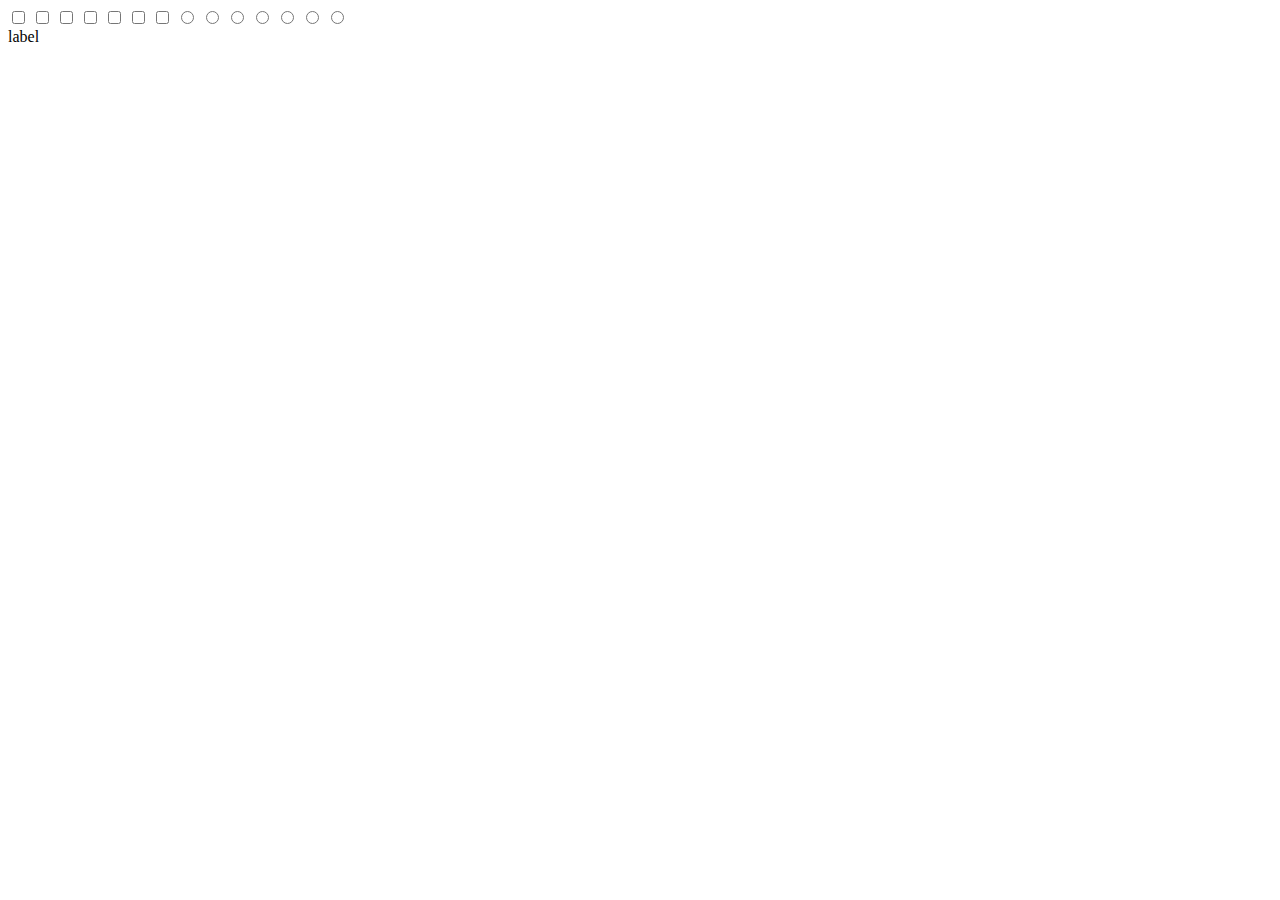
<file: assignment.html>
<!DOCTYPE html>
<html lang="en">
<head>
    <meta charset="UTF-8">
    <title>ASSIGNMENT</title>

    <link rel="stylesheet" href="https://fonts.googleapis.com/css?family=Lato:100,200,300,400,700,900">
    <link rel="stylesheet" href="css/assignment.css">
</head>
<body>
<blink></blink>

<div class="split">
    <input class="trig" id="trigger-inner-01" name="trigger-inner" type="checkbox">
    <input class="trig" id="trigger-inner-02" name="trigger-inner" type="checkbox">
    <input class="trig" id="trigger-inner-03" name="trigger-inner" type="checkbox">
    <input class="trig" id="trigger-inner-04" name="trigger-inner" type="checkbox">
    <input class="trig" id="trigger-inner-05" name="trigger-inner" type="checkbox">
    <input class="trig" id="trigger-inner-06" name="trigger-inner" type="checkbox">
    <input class="trig" id="trigger-inner-07" name="trigger-inner" type="checkbox">

    <input class="trig" id="trigger-01" name="trigger" type="radio">
    <input class="trig" id="trigger-02" name="trigger" type="radio">
    <input class="trig" id="trigger-03" name="trigger" type="radio">
    <input class="trig" id="trigger-04" name="trigger" type="radio">
    <input class="trig" id="trigger-05" name="trigger" type="radio">
    <input class="trig" id="trigger-06" name="trigger" type="radio">
    <input class="trig" id="trigger-07" name="trigger" type="radio">

    <div class="split-trigger">
        label
    </div>
    <div class="split-left"></div>
    <div class="split-right"></div>
</div>
</body>
</html>
</file>
<file: css/assignment.css>
:root{
    --page-assignment-height:350vh;
}
.grid-item:first-of-type{
    /*cubic-bezier(x1,y1,x2,y2)*/
    animation: floating-case-assignment 5s cubic-bezier(0.37,0,0.63,1) infinite;
}
.grid-item:nth-of-type(2){
    animation: floating-case-assignment 7s cubic-bezier(0.37,0,0.63,1) infinite;
}
.grid-item:nth-of-type(3){
    animation: floating-case-assignment 8s cubic-bezier(0.37,0,0.63,1) infinite;
}
.grid-item:nth-of-type(4){
    animation: floating-case-assignment 7s cubic-bezier(0.37,0,0.63,1) infinite;
}
.grid-item:nth-of-type(5){
    animation: floating-case-assignment 8s cubic-bezier(0.37,0,0.63,1) infinite;
}
.grid-item:nth-of-type(6){
    animation: floating-case-assignment 6s cubic-bezier(0.37,0,0.63,1) infinite;
}
.grid-item:nth-of-type(7){
    animation: floating-case-assignment 4s cubic-bezier(0.37,0,0.63,1) infinite;
}
.grid-item:nth-of-type(8){
    animation: floating-case-assignment 9s cubic-bezier(0.37,0,0.63,1) infinite;
}
.grid-item:nth-of-type(9){
    animation: floating-case-assignment 6s cubic-bezier(0.37,0,0.63,1) infinite;
}
.grid-item:nth-of-type(10){
    animation: floating-case-assignment 8s cubic-bezier(0.37,0,0.63,1) infinite;
}
.grid-item:nth-of-type(11){
    animation: floating-case-assignment 5s cubic-bezier(0.37,0,0.63,1) infinite;
}
.grid-item:nth-of-type(12){
    animation: floating-case-assignment 7s cubic-bezier(0.37,0,0.63,1) infinite;
}
.grid-item:nth-of-type(13){
    animation: floating-case-assignment 5s cubic-bezier(0.37,0,0.63,1) infinite;
}
.grid-item:nth-of-type(14){
    animation: floating-case-assignment 8s cubic-bezier(0.37,0,0.63,1) infinite;
}
.grid-item:nth-of-type(15){
    animation: floating-case-assignment 4s cubic-bezier(0.37,0,0.63,1) infinite;
}
@keyframes floating-case-assignment {
    0%{
        transform: translate(0,0);
    }
    50%{
        transform: translate(0,0.8vh);
    }
    100%{
        transform: translate(0,0);
    }
}
#case-01{
    background-image: url("/img/compressed/COMPRESSED_asg-01_c-01.png");
    background-size: 100% 100%;
}
#case-02{
    background-image: url("/img/compressed/COMPRESSED_asg-01_c-02.gif");
    background-size: 100% 100%;
}
#case-03{
    background-image: url("/img/compressed/COMPRESSED_asg-01_c-03.gif");
    background-size: 100% 100%;
}
#case-04{
    background-image: url("/img/compressed/COMPRESSED_asg-01_c-04.gif");
    background-size: 100% 100%;
}
#case-05{
    background-image: url("/img/compressed/COMPRESSED_asg-01_c-05.png");
    background-size: 100% 100%;
}
#case-06{
    background-image: url("/img/compressed/COMPRESSED_asg-01_c-06.png");
    background-size: 100% 100%;
}
#case-07{
    background-image: url("/img/compressed/COMPRESSED_asg-02_c-01.gif");
    background-size: 100% 100%;
}
#case-08{
    background-image: url("/img/compressed/COMPRESSED_asg-02_c-02.gif");
    background-size: 100% 100%;
}
#case-09{
    background-image: url("/img/compressed/COMPRESSED_asg-02_c-03.gif");
    background-size: 100% 100%;
}
#case-10{
    background-image: url("/img/compressed/COMPRESSED_asg-02_c-04.gif");
    background-size: 100% 100%;
}
#case-11{
    background-image: url("/img/compressed/COMPRESSED_asg-02_c-05.gif");
    background-size: 100% 100%;
}
#case-12{
    background-image: url("/img/compressed/COMPRESSED_asg-02_c-06.gif");
    background-size: 100% 100%;
}
#case-13{
    background-image: url("/img/compressed/COMPRESSED_asg-08_c-01.gif");
    background-size: 100% 100%;
}
#case-14{
    background-image: url("/img/compressed/COMPRESSED_asg-08_c-02.gif");
    background-size: 100% 100%;
}
#case-15{
    background-image: url("/img/compressed/COMPRESSED_asg-09.gif");
    background-size: 100% 100%;
}
/*---------media queries---------------*/
@media (min-width: 320px) {
    #page-assignment{
        position: absolute;
        top: 200vh;

        height: 350vh;/*350vh*/
        width: 100%;
        background-color: #2E2328;
        overflow-y: hidden;
    }
    #page-assignment>h1{
        position: absolute;
        left: 0;
        right: 0;
        top: 1%;
        margin: auto;

        -webkit-text-fill-color: white;
        font-size: 8vw;
        font-family: "Inter",sans-serif;
        font-weight: 900;
        display: flex;
        justify-content: center;
        align-content: center;
        text-transform: uppercase;

        animation: floating 5s cubic-bezier(0.37,0,0.63,1) infinite;

        z-index: 9999;
    }
    #page-assignment>.dots{
        width: 40%;
        height: 97%;
        position: absolute;
        left: 20px;
        top: 40px;

        opacity: 0.4;
        background-image: -webkit-repeating-radial-gradient(circle,pink,pink 3px,transparent 3px,transparent 100%);
    }

    .assignment-pane{
        width: 98%;
        height: 90%;
        background-color: #ADADAD;

        position: absolute;
        bottom: 2.5%;
        left: 0;
        right: 0;
        margin: auto;

        display: grid;
        grid-template-columns: auto auto auto;
        background-color: transparent;

        z-index: 9999;
    }
    .grid-item {
        background-color: #59454F;
        border-radius: 30px;
        padding: 20px;
        font-size: 10px;
        text-align: center;

        border: 3px solid pink;

        position: relative;
        box-shadow: 5.5px 5.5px 0 0 pink;

        margin: 7px;
    }
    .assignment-pane > .grid-item >.case-img{
        background-color: pink;
        width:100%;
        height: 50%;
        border-radius: 10px;

        opacity: 0.9;
    }
    .grid-item>p{
        -webkit-text-fill-color: white;
        font-size: 2em;
        font-family: Oxygen;
    }
    .grid-item>p:first-of-type{
        position: absolute;

        top: 52%;
        left: 6%;
    }
    .grid-item>p:nth-of-type(2){
        position: absolute;

        top: 52%;
        right: 10%;
    }
    .grid-item>p:nth-of-type(3){
        position: absolute;

        top: 79%;
        left: 6%;
    }
    .grid-item>p:nth-of-type(4){
        position: absolute;

        top: 86%;
        left: 6%;
    }
    .grid-item>a{
        position: absolute;left: 6%;
        -webkit-text-fill-color: cornflowerblue;
        font-size: 1.8em;
        font-family: Oxygen;
    }
    .grid-item>a:first-of-type{top: 63%;}
    .grid-item>a:nth-of-type(2){top: 68%;}
    .grid-item>a:nth-of-type(3){top: 73%;}

    .grid-item>h2{
        position: absolute;
        -webkit-text-fill-color: black;
        font-size: 1.8em;
        font-family: Oxygen;
    }
    .grid-item>h2:first-of-type{top: 63%;right: 12%;}
    .grid-item>h2:nth-of-type(2){top: 80%;left: 40%;}
    .grid-item>h2:nth-of-type(3){top: 88%;left: 32%;}
}
@media (min-width: 375px) {
    #page-assignment{
        height: 1120vh;
    }
    #page-assignment>h1{
        opacity: 1;
        font-size: 11vw;

        position: absolute;
        left: 0;
        right: 0;
        top: 0.5%;
        margin: auto;
    }
    #page-assignment>.dots{
        opacity: 1;

        width: 80%;
        height: 92.5%;
        position: absolute;
        left: 10px;
        top: 90px;
    }
    #page-assignment>.assignment-pane{
        position: absolute;
        top: -100px;
        left: 0;
        right: 0;
        margin: auto;

        display: grid;
        grid-template-columns: auto;

        background-color: transparent;
        height: 92%;
    }
    #page-assignment>.assignment-pane>.grid-item{
        height: 300px;
    }
    .grid-item>h2:nth-of-type(2){top: 81%;left: 53%;}
    .grid-item>h2:nth-of-type(3){top: 88%;left: 45%;}
}
@media (min-width: 425px) {
    #page-assignment{
        position: absolute;
        top: 200vh;

        height: 620vh;/*350vh*/
        width: 100%;
        background-color: #2E2328;
        overflow-y: hidden;
    }
    #page-assignment>h1{font-size: 11vw;}
    #page-assignment>.dots{
        width: 60%;
        height: 98%;
        position: absolute;
        left: 20px;
        bottom: 10px;

        opacity: 0.4;
        background-image: -webkit-repeating-radial-gradient(circle,pink,pink 3px,transparent 3px,transparent 100%);
    }

    .assignment-pane{
        width: 95%;
        grid-template-columns: auto auto;
    }
    #page-assignment>.assignment-pane>.grid-item{
        height: 140px;
        width: 150px;
    }
    #page-assignment>.dots{
        opacity: 1;

        width: 80%;
        height: 92.5%;
        position: absolute;
        left: 10px;
        top: 90px;
    }
    #page-assignment>.assignment-pane{
        position: absolute;
        top: 65px;
        left: 0;
        right: 15px;
        margin: auto;

        display: grid;
        grid-template-columns: auto auto;

        background-color: transparent;
        height: 92%;
    }
    #page-assignment>.assignment-pane>.grid-item{
        height: 300px;
    }
    .grid-item>h2:nth-of-type(2){top: 81%;left: 53%;}
    .grid-item>h2:nth-of-type(3){top: 88%;left: 45%;}

    .assignment-pane > .grid-item >.case-img{
        background-color: pink;
        width:90%;
        height: 35%;
        border-radius: 9px;

        position: absolute;
        left: 0;
        right: 0;
        top: 5%;
        margin: auto;
    }
    .grid-item>p{
        -webkit-text-fill-color: white;
        font-size: 2em;
        font-family: Oxygen;
    }
    .grid-item>p:first-of-type{
        position: absolute;

        top: 39%;
        left: 6%;
    }
    .grid-item>p:nth-of-type(2){
        opacity: 1;
        position: absolute;

        top: 59%;
        left: -28%;
    }
    .grid-item>p:nth-of-type(3){
        opacity: 1;
        position: absolute;

        top: 73%;
        left: 6%;
    }
    .grid-item>p:nth-of-type(4){
        opacity: 1;
        position: absolute;

        top: 82%;
        left: 6%;
    }
    .grid-item>a{
        position: absolute;left: 6%;
        -webkit-text-fill-color: cornflowerblue;
        font-size: 1.8em;
        font-family: Oxygen;
    }
    .grid-item>a:first-of-type{top: 45%;left: 38%;}
    .grid-item>a:nth-of-type(2){top: 51%;left: 38%;}
    .grid-item>a:nth-of-type(3){top: 56%;left: 38%;}

    .grid-item>h2{
        position: absolute;
        -webkit-text-fill-color: black;
        font-size: 1.8em;
        font-family: Oxygen;
    }
    .grid-item>h2:first-of-type{top: 68%;left: 10%;font-size: 1.8em}
    .grid-item>h2:nth-of-type(2){top: 75%;left: 73%;}
    .grid-item>h2:nth-of-type(3){top: 84%;left: 64%;}
}
@media (min-width: 700px) {
    #page-assignment{
        height: 390vh;/*350vh*/
    }
    #page-assignment>h1{
        opacity: 1;
        font-size: 8vw;
    }
    #page-assignment>.dots{
        opacity: 1;
    }
    #page-assignment>.assignment-pane{
        position: absolute;
        top: 110px;
        left: 0;
        right: 15px;
        margin: auto;

        display: grid;
        grid-template-columns: auto auto auto;

        background-color: transparent;
        height: 92%;
    }
    #page-assignment>.assignment-pane>.grid-item{
        height: 200px;
        width: 180px;
    }
    /*--------the grid item-----------*/
    .assignment-pane > .grid-item >.case-img{
        background-color: pink;
        width:90%;
        height: 43%;
    }
    .grid-item>p{
        -webkit-text-fill-color: white;
        font-size: 1.2em;
        font-family: Oxygen;
    }
    .grid-item>p:first-of-type{
        position: absolute;

        top: 46%;
        left: 6%;
    }
    .grid-item>p:nth-of-type(2){
        opacity: 1;
        position: absolute;

        top: 46%;
        right: -80%;
    }
    .grid-item>p:nth-of-type(3){
        opacity: 1;
        position: absolute;

        top: 73%;
        left: 6%;
    }
    .grid-item>p:nth-of-type(4){
        opacity: 1;
        position: absolute;

        top: 82%;
        left: 6%;
    }
    .grid-item>a{
        position: absolute;left: 6%;
        -webkit-text-fill-color: cornflowerblue;
        font-size: 1.2em;
        font-family: Oxygen;
    }
    .grid-item>a:first-of-type{top: 58%;left: 6%;}
    .grid-item>a:nth-of-type(2){top: 63%;left: 6%;opacity: 1;}
    .grid-item>a:nth-of-type(3){top: 68%;left: 6%;opacity: 1;}

    .grid-item>h2{
        position: absolute;
        -webkit-text-fill-color: black;
        font-size: 1.8em;
        font-family: Oxygen;
    }
    .grid-item>h2:first-of-type{top: 54.5%;left: 55%;opacity: 1;font-size: 1.3em;}
    .grid-item>h2:nth-of-type(2){top: 73%;left: 45%;opacity: 1;font-size: 1.3em;}
    .grid-item>h2:nth-of-type(3){top: 82.4%;left: 37%;opacity: 1;font-size: 1.3em;}
}
@media (min-width: 768px) {
    #page-assignment{
        position: absolute;
        top: 200vh;

        height: 350vh;/*350vh*/
        width: 100%;
        background-color: #2E2328;
        overflow-y: hidden;
    }
    #page-assignment>h1{
        position: absolute;
        left: 0;
        right: 0;
        top: 1%;
        margin: auto;

        -webkit-text-fill-color: white;
        font-size: 8vw;
        font-family: "Inter",sans-serif;
        font-weight: 900;
        display: flex;
        justify-content: center;
        align-content: center;
        text-transform: uppercase;

        animation: floating 5s cubic-bezier(0.37,0,0.63,1) infinite;

        z-index: 9999;
    }
    #page-assignment>.dots{
        width: 40%;
        height: 97%;
        position: absolute;
        left: 20px;
        top: 40px;

        opacity: 0.4;
        background-image: -webkit-repeating-radial-gradient(circle,pink,pink 3px,transparent 3px,transparent 100%);
    }

    .assignment-pane{
        width: 98%;
        height: 90%;
        background-color: #ADADAD;

        position: absolute;
        bottom: 2.5%;
        left: 0;
        right: 0;
        margin: auto;

        display: grid;
        grid-template-columns: auto auto auto;
        background-color: transparent;

        z-index: 9999;
    }
    .grid-item {
        background-color: #59454F;
        border-radius: 30px;
        padding: 20px;
        font-size: 10px;
        text-align: center;

        border: 3px solid pink;

        position: relative;
        box-shadow: 5.5px 5.5px 0 0 pink;

        margin: 7px;
    }
    .assignment-pane > .grid-item >.case-img{
        background-color: pink;
        width:100%;
        height: 50%;
        border-radius: 10px;

        opacity: 0.9;
    }
    .grid-item>p{
        -webkit-text-fill-color: white;
        font-size: 2em;
        font-family: Oxygen;
    }
    .grid-item>p:first-of-type{
        position: absolute;

        top: 52%;
        left: 6%;
    }
    .grid-item>p:nth-of-type(2){
        position: absolute;

        top: 52%;
        right: 10%;
    }
    .grid-item>p:nth-of-type(3){
        position: absolute;

        top: 79%;
        left: 6%;
    }
    .grid-item>p:nth-of-type(4){
        position: absolute;

        top: 86%;
        left: 6%;
    }
    .grid-item>a{
        position: absolute;left: 6%;
        -webkit-text-fill-color: cornflowerblue;
        font-size: 1.8em;
        font-family: Oxygen;
    }
    .grid-item>a:first-of-type{top: 63%;}
    .grid-item>a:nth-of-type(2){top: 68%;}
    .grid-item>a:nth-of-type(3){top: 73%;}

    .grid-item>h2{
        position: absolute;
        -webkit-text-fill-color: black;
        font-size: 1.8em;
        font-family: Oxygen;
    }
    .grid-item>h2:first-of-type{top: 63%;right: 12%;}
    .grid-item>h2:nth-of-type(2){top: 80%;left: 40%;}
    .grid-item>h2:nth-of-type(3){top: 88%;left: 32%;}
}
@media (min-width: 1024px) {
    #page-assignment{
        position: absolute;
        top: 200vh;

        height: 350vh;/*350vh*/
        width: 100%;
        background-color: #2E2328;
        overflow-y: hidden;
    }
    #page-assignment>h1{
        position: absolute;
        left: 0;
        right: 0;
        top: 1%;
        margin: auto;

        -webkit-text-fill-color: white;
        font-size: 8vw;
        font-family: "Inter",sans-serif;
        font-weight: 900;
        display: flex;
        justify-content: center;
        align-content: center;
        text-transform: uppercase;

        animation: floating 5s cubic-bezier(0.37,0,0.63,1) infinite;

        z-index: 9999;
    }
    #page-assignment>.dots{
        width: 40%;
        height: 97%;
        position: absolute;
        left: 20px;
        top: 40px;

        opacity: 0.4;
        background-image: -webkit-repeating-radial-gradient(circle,pink,pink 3px,transparent 3px,transparent 100%);
    }

    .assignment-pane{
        width: 98%;
        height: 90%;
        background-color: #ADADAD;

        position: absolute;
        bottom: 2.5%;
        left: 0;
        right: 0;
        margin: auto;

        display: grid;
        grid-template-columns: auto auto auto;
        background-color: transparent;

        z-index: 9999;
    }
    .grid-item {
        background-color: #59454F;
        border-radius: 30px;
        padding: 20px;
        font-size: 10px;
        text-align: center;

        border: 3px solid pink;

        position: relative;
        box-shadow: 5.5px 5.5px 0 0 pink;

        margin: 7px;
    }
    .assignment-pane > .grid-item >.case-img{
        background-color: pink;
        width:100%;
        height: 50%;
        border-radius: 10px;

        opacity: 0.9;
    }
    .grid-item>p{
        -webkit-text-fill-color: white;
        font-size: 2em;
        font-family: Oxygen;
    }
    .grid-item>p:first-of-type{
        position: absolute;

        top: 52%;
        left: 6%;
    }
    .grid-item>p:nth-of-type(2){
        position: absolute;

        top: 52%;
        right: 10%;
    }
    .grid-item>p:nth-of-type(3){
        position: absolute;

        top: 79%;
        left: 6%;
    }
    .grid-item>p:nth-of-type(4){
        position: absolute;

        top: 86%;
        left: 6%;
    }
    .grid-item>a{
        position: absolute;left: 6%;
        -webkit-text-fill-color: cornflowerblue;
        font-size: 1.8em;
        font-family: Oxygen;
    }
    .grid-item>a:first-of-type{top: 63%;}
    .grid-item>a:nth-of-type(2){top: 68%;}
    .grid-item>a:nth-of-type(3){top: 73%;}

    .grid-item>h2{
        position: absolute;
        -webkit-text-fill-color: black;
        font-size: 1.8em;
        font-family: Oxygen;
    }
    .grid-item>h2:first-of-type{top: 63%;right: 12%;}
    .grid-item>h2:nth-of-type(2){top: 80%;left: 40%;}
    .grid-item>h2:nth-of-type(3){top: 88%;left: 32%;}
}
@media (min-width: 1440px) {
    #page-assignment{
        position: absolute;
        top: 200vh;

        height: 350vh;/*350vh*/
        width: 100%;
        background-color: #2E2328;
        overflow-y: hidden;
    }
    #page-assignment>h1{
        position: absolute;
        left: 0;
        right: 0;
        top: 1%;
        margin: auto;

        -webkit-text-fill-color: white;
        font-size: 8vw;
        font-family: "Inter",sans-serif;
        font-weight: 900;
        display: flex;
        justify-content: center;
        align-content: center;
        text-transform: uppercase;

        animation: floating 5s cubic-bezier(0.37,0,0.63,1) infinite;

        z-index: 9999;
    }
    #page-assignment>.dots{
        width: 40%;
        height: 97%;
        position: absolute;
        left: 20px;
        top: 40px;

        opacity: 0.4;
        background-image: -webkit-repeating-radial-gradient(circle,pink,pink 3px,transparent 3px,transparent 100%);
    }

    .assignment-pane{
        width: 98%;
        height: 90%;
        background-color: #ADADAD;

        position: absolute;
        bottom: 2.5%;
        left: 0;
        right: 0;
        margin: auto;

        display: grid;
        grid-template-columns: auto auto auto;
        background-color: transparent;

        z-index: 9999;
    }
    .grid-item {
        background-color: #59454F;
        border-radius: 30px;
        padding: 20px;
        font-size: 10px;
        text-align: center;

        border: 3px solid pink;

        position: relative;
        box-shadow: 5.5px 5.5px 0 0 pink;

        margin: 7px;
    }
    .assignment-pane > .grid-item >.case-img{
        background-color: pink;
        width:100%;
        height: 50%;
        border-radius: 10px;

        opacity: 0.9;
    }
    .grid-item>p{
        -webkit-text-fill-color: white;
        font-size: 2em;
        font-family: Oxygen;
    }
    .grid-item>p:first-of-type{
        position: absolute;

        top: 52%;
        left: 6%;
    }
    .grid-item>p:nth-of-type(2){
        position: absolute;

        top: 52%;
        right: 10%;
    }
    .grid-item>p:nth-of-type(3){
        position: absolute;

        top: 79%;
        left: 6%;
    }
    .grid-item>p:nth-of-type(4){
        position: absolute;

        top: 86%;
        left: 6%;
    }
    .grid-item>a{
        position: absolute;left: 6%;
        -webkit-text-fill-color: cornflowerblue;
        font-size: 1.8em;
        font-family: Oxygen;
    }
    .grid-item>a:first-of-type{top: 63%;}
    .grid-item>a:nth-of-type(2){top: 68%;}
    .grid-item>a:nth-of-type(3){top: 73%;}

    .grid-item>h2{
        position: absolute;
        -webkit-text-fill-color: black;
        font-size: 1.8em;
        font-family: Oxygen;
    }
    .grid-item>h2:first-of-type{top: 63%;right: 12%;}
    .grid-item>h2:nth-of-type(2){top: 80%;left: 40%;}
    .grid-item>h2:nth-of-type(3){top: 88%;left: 32%;}
}


@media (max-width: 320px) {
    #page-assignment{
        height: 1200vh;
    }
    #page-assignment>h1{
        opacity: 1;
        font-size: 11vw;

        position: absolute;
        left: 0;
        right: 0;
        top: 0.5%;
        margin: auto;
    }
    #page-assignment>.dots{
        opacity: 1;

        width: 80%;
        height: 92.5%;
        position: absolute;
        left: 10px;
        top: 90px;
    }
    #page-assignment>.assignment-pane{
        position: absolute;
        top: -100px;
        left: 0;
        right: 0;
        margin: auto;

        display: grid;
        grid-template-columns: auto;

        background-color: transparent;
        height: 92%;
    }
    #page-assignment>.assignment-pane>.grid-item{
        height: 300px;
    }
    .grid-item>h2:nth-of-type(2){top: 81%;left: 53%;}
    .grid-item>h2:nth-of-type(3){top: 88%;left: 45%;}
}
</file>
